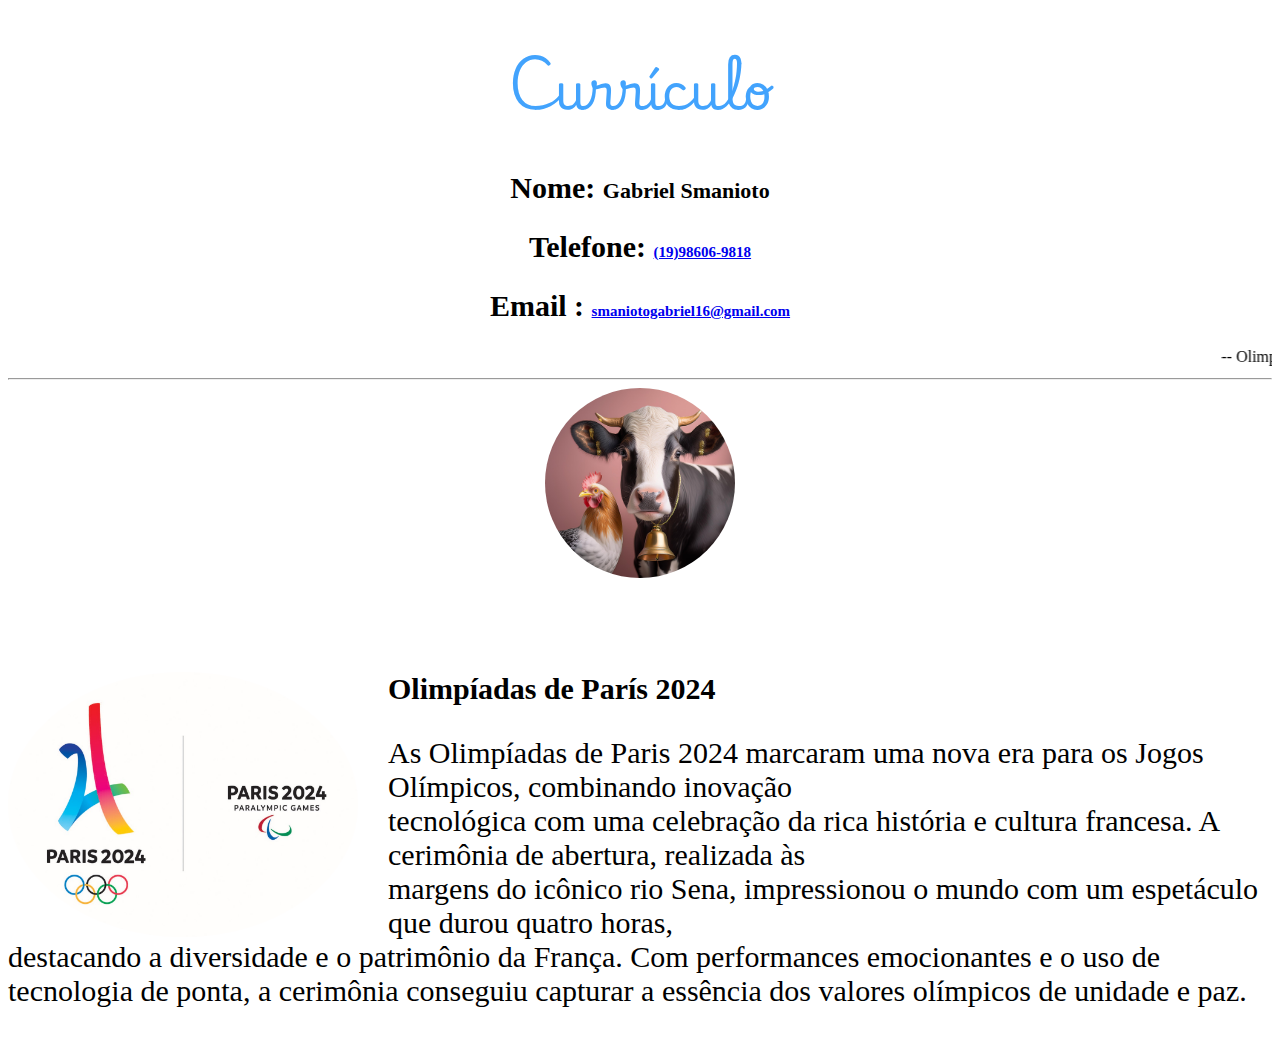
<file: index.html>
<!DOCTYPE html>
<html lang="pt-BR">
  <head>
    <meta charset="UTF-8" />
    <meta name="viewpoint" content="width=device-width, initial-scale=1.0" />
    <title>CtrlZ</title>
    <!-- Link para acessar o CSS -->
    <link rel="stylesheet" href="style.css" />
    <!-- Inserir uma Logo na aba do site -->
    <link rel="shortcut icon" href="./img/ctrlz.png" type="image/x-icon" />
  </head>


  <body>
    <div class="dados">
      <h1 id="cv">Currículo</h1>
      <h2 style="font-size: 30px">
        Nome: <span style="font-size: 22px">Gabriel Smanioto</span>
      </h2>
      <h2 style="font-size: 30px">
        Telefone:
        <span style="font-size: 15px"
          ><a href="19986069818">(19)98606-9818</a></span
        >
      </h2>


      <!-- <a href=...  ncora de link -->


      <h2 style="font-size: 30px">
        Email :
        <span style="font-size: 15px"
          ><a href="mailto:smaniotogabriel16@gmail.com"
            >smaniotogabriel16@gmail.com</a
          ></span
        >
      </h2>
      <marquee behavior="" direction="">-- Olimpíadas 2024 --  </marquee>

      <hr />

      <img class="perfil" src="img/imagem da vaca.jpg" alt="">
      
    </div>
    <!-- Inserindo imagem com texto alinhado a esquerda -->

    
        <img class="logo"src="img/logoolimpiadasparis.jpg" align="left">
        <b><p style="margin-top: 90px">Olimpíadas de París 2024</p></b>
        <p>As Olimpíadas de Paris 2024 marcaram uma nova era para os Jogos Olímpicos, combinando inovação <br>tecnológica com uma celebração da rica história e cultura francesa. A cerimônia de abertura, realizada às <br>margens do icônico rio Sena, impressionou o mundo com um espetáculo que durou quatro horas, <br>destacando a diversidade e o patrimônio da França. Com performances emocionantes e o uso de <br>tecnologia de ponta, a cerimônia conseguiu capturar a essência dos valores olímpicos de unidade e paz.</p>
        <p></p>
        <p></p>

  </body>
</html>
</file>
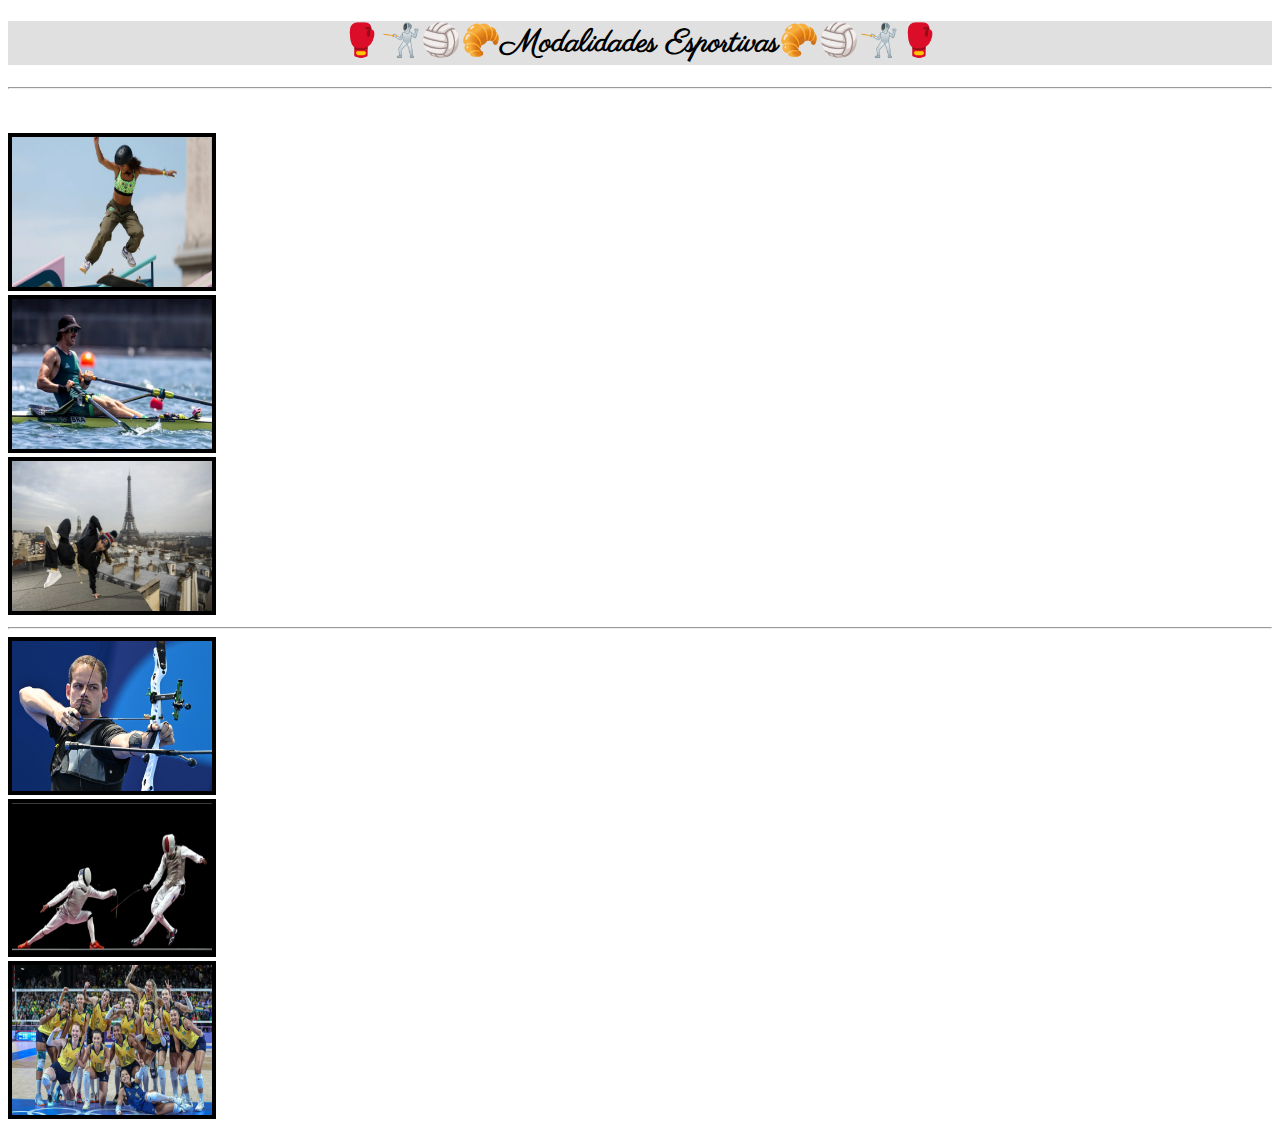
<file: modalidade.html>
<!DOCTYPE html>
<html lang="en">
  <head>
    <meta charset="UTF-8" />
    <meta name="viewport" content="width=device-width, initial-scale=1.0" />
    <title>Modalidade - Olimpíada 2024</title>
    <!-- Link do CSS -->

    <link rel="stylesheet" href="style.css" />
    <!-- Colocando o logo da olimpíada -->

    <link
      rel="shortcut icon"
      href="./img/logoolimpiadasparis.jpg"
      type="image/x-icon"
    />
    <link rel="stylesheet" href="style.css">
  </head>
  <body>
    <div class="titulo">
      <h1>🥊🤺🏐🥐Modalidades Esportivas🥐🏐🤺🥊</h1>
    </div>

    <hr />
    <br /><br />
    <div classe="box">
      <img class="figura" src="./img/skateolimpiadasparis.png" alt="Skate" />
    </div>
    <div classe="box">
      <img class="figura" src="./img/remo.png" alt="Remo" />
    </div>
    <div classe="box">
      <img  class="figura" src="./img/break.png" alt="Break" />
    </div>
    <hr />
    <div classe="box">
      <img class="figura" src="./img/arquearia.png" alt="Arquearia" />
    </div>
    <div classe="box">
      <img class="figura" src="./img/esgrima.jpg" alt="Esgrima" />
    </div>
    <div classe="box">
      <img class="figura" src="./img/voleideareia.png" alt="Volêi de Praia" />
    </div>
  </body>
</html>
</file>
<file: style.css>
@import url("https://fonts.googleapis.com/css2?family=Playwrite+AR:wght@100..400&display=swap");
@import url("https://fonts.googleapis.com/css2?family=Parisienne&family=Playwrite+AR:wght@100..400&display=swap");
.dados {
  text-align: center;
}

/* Formatar a imagem com cantos arredondados */
.perfil {
  width: 190px;
  border-radius: 50%;
}
/* Formartar título com ID */
#cv {
  font-family: Verdana, Geneva, Tahoma, sans-serif;
  color: #42a3fd;
  font-size: 50px;

  font-family: "Playwrite AR", cursive;
}

/* Formatar a imagem com cantos arredondados */
.logo {
  width: 350px;
  border-radius: 50%;
  margin-right: 30px;
}

#row {
  display: flex;
  flex-direction: row;
}
p {
  font-size: 30px;
}

.titulo {
  background-color: #e0e0e0;
  font-family: "Parisienne", cursive;
  color: black;
  text-align: center;
}

.box{
  width: 250px;
  /* O alinhamento da div */
  display: inline-block;
  /* mudando a margem */
  margin-right: 50px;
  /* Colocando borda na div */
  border: 10px solid black;
}
.figura{
  width: 200px;
  height: 150px;
  border: 4px solid black;
}
</file>
